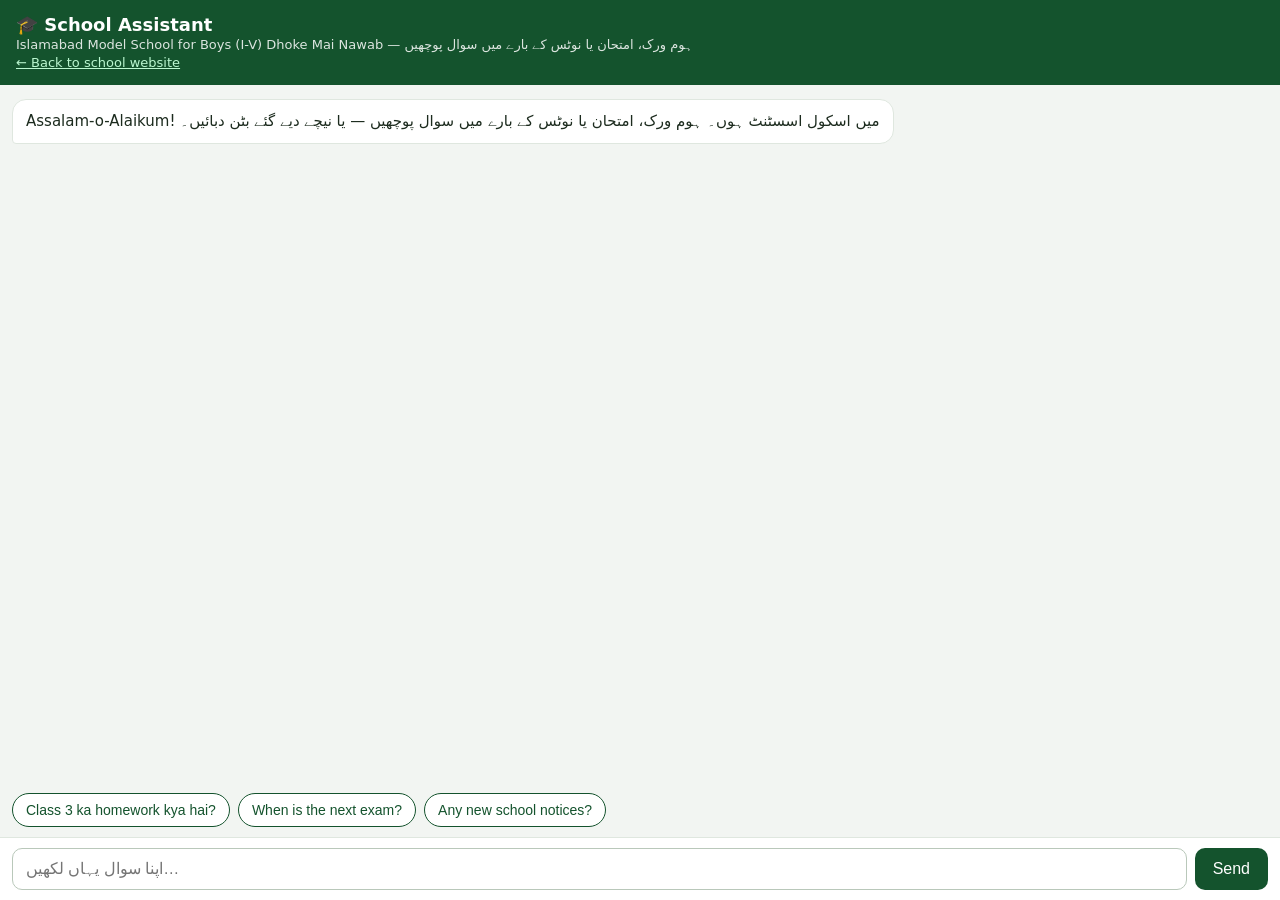
<file: assistant.html>
<!DOCTYPE html>
<html lang="en">
<head>
<meta charset="utf-8">
<meta name="viewport" content="width=device-width, initial-scale=1">
<title>School Assistant — IMSB Dhoke Mai Nawab</title>
<style>
  * { box-sizing: border-box; margin: 0; padding: 0; }
  body { font-family: system-ui, -apple-system, "Segoe UI", sans-serif; background: #f2f5f2; color: #1c2b1e; display: flex; flex-direction: column; height: 100dvh; }
  header { background: #14532d; color: #fff; padding: 14px 16px; }
  header h1 { font-size: 18px; }
  header p { font-size: 13px; opacity: .85; margin-top: 2px; }
  header a { color: #bbf7d0; font-size: 13px; }
  #chat { flex: 1; overflow-y: auto; padding: 14px 12px; display: flex; flex-direction: column; gap: 10px; }
  .bubble { max-width: 88%; padding: 10px 13px; border-radius: 14px; font-size: 15px; line-height: 1.55; white-space: pre-wrap; word-wrap: break-word; }
  .me { align-self: flex-end; background: #14532d; color: #fff; border-bottom-right-radius: 4px; }
  .bot { align-self: flex-start; background: #fff; border: 1px solid #dfe7df; border-bottom-left-radius: 4px; }
  #chips { display: flex; gap: 8px; padding: 0 12px 10px; flex-wrap: wrap; }
  .chip { border: 1px solid #14532d; color: #14532d; background: #fff; border-radius: 999px; padding: 8px 13px; font-size: 14px; cursor: pointer; }
  form { display: flex; gap: 8px; padding: 10px 12px; background: #fff; border-top: 1px solid #dfe7df; }
  input { flex: 1; font-size: 16px; padding: 11px 13px; border: 1px solid #b9c8ba; border-radius: 10px; outline: none; }
  button.send { background: #14532d; color: #fff; border: none; border-radius: 10px; padding: 11px 18px; font-size: 16px; cursor: pointer; }
  button.send:disabled { opacity: .5; }
</style>
</head>
<body>
<header>
  <h1>🎓 School Assistant</h1>
  <p>Islamabad Model School for Boys (I-V) Dhoke Mai Nawab — ہوم ورک، امتحان یا نوٹس کے بارے میں سوال پوچھیں</p>
  <a href="index.html">← Back to school website</a>
</header>

<div id="chat"></div>

<div id="chips">
  <button class="chip" type="button">Class 3 ka homework kya hai?</button>
  <button class="chip" type="button">When is the next exam?</button>
  <button class="chip" type="button">Any new school notices?</button>
</div>

<form id="askForm">
  <input id="q" type="text" placeholder="اپنا سوال یہاں لکھیں…" autocomplete="off">
  <button class="send" id="sendBtn" type="submit">Send</button>
</form>

<script>
  const chat = document.getElementById('chat');
  const form = document.getElementById('askForm');
  const input = document.getElementById('q');
  const btn = document.getElementById('sendBtn');

  function add(text, cls) {
    const d = document.createElement('div');
    d.className = 'bubble ' + cls;
    d.textContent = text;
    chat.appendChild(d);
    chat.scrollTop = chat.scrollHeight;
    return d;
  }

  async function ask(question) {
    add(question, 'me');
    const waiting = add('…', 'bot');
    btn.disabled = true;
    try {
      const r = await fetch('/api/ask', {
        method: 'POST',
        headers: { 'Content-Type': 'application/json' },
        body: JSON.stringify({ question })
      });
      const data = await r.json();
      waiting.textContent = data.answer || data.error || 'Sorry, something went wrong.';
    } catch (e) {
      waiting.textContent = 'Connection problem. Please try again.';
    }
    btn.disabled = false;
    chat.scrollTop = chat.scrollHeight;
  }

  form.addEventListener('submit', (e) => {
    e.preventDefault();
    const q = input.value.trim();
    if (!q) return;
    input.value = '';
    ask(q);
  });

  document.querySelectorAll('.chip').forEach(c =>
    c.addEventListener('click', () => ask(c.textContent.trim()))
  );

  add('Assalam-o-Alaikum! میں اسکول اسسٹنٹ ہوں۔ ہوم ورک، امتحان یا نوٹس کے بارے میں سوال پوچھیں — یا نیچے دیے گئے بٹن دبائیں۔', 'bot');
</script>
</body>
</html>
</file>
